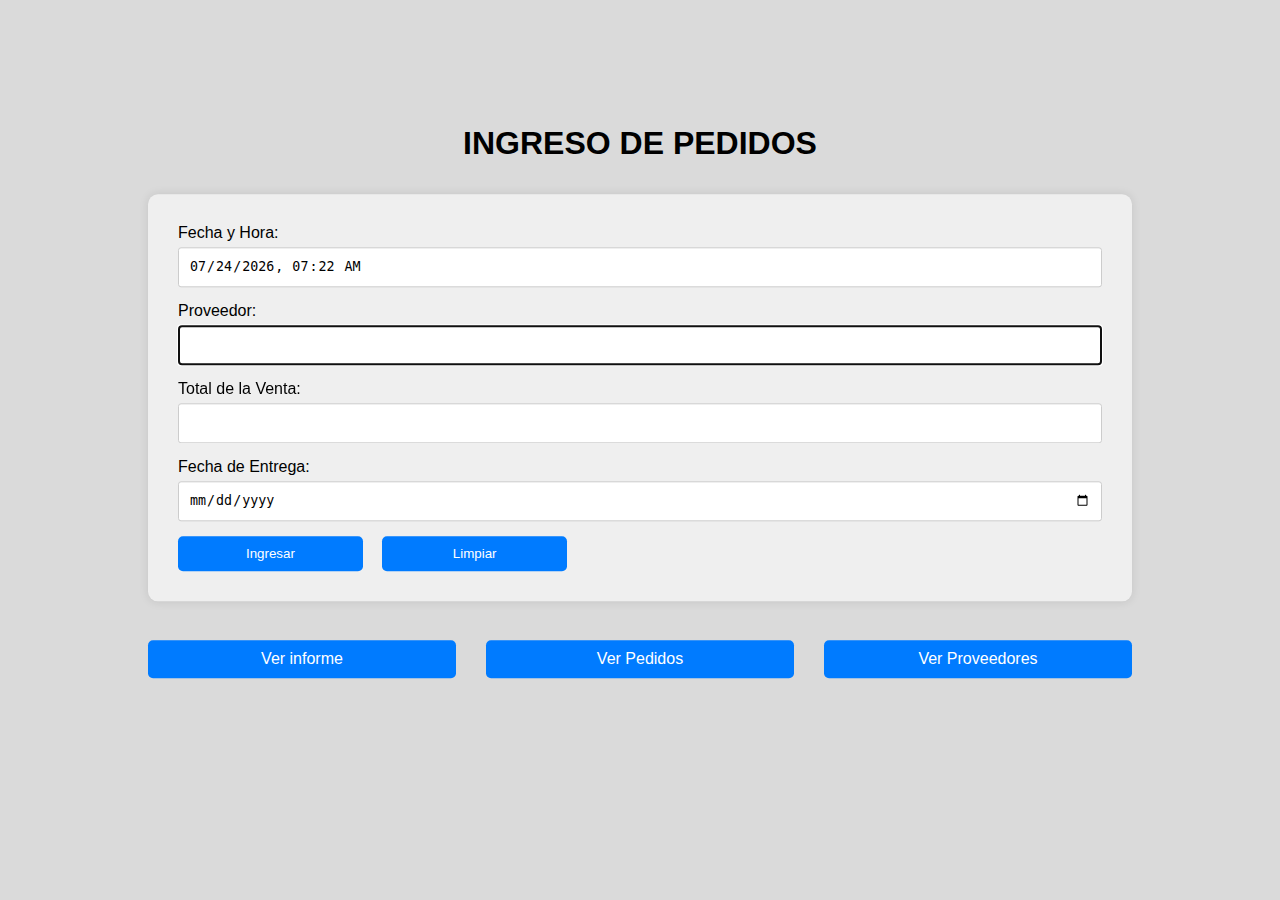
<file: index.html>
<!DOCTYPE html>
<html lang="es">
<head>
    <meta charset="UTF-8">
    <meta name="viewport" content="width=device-width, initial-scale=1.0">
    <title>Ingreso de Pedidos</title>
    <link rel="stylesheet" href="css/index.css">
    <script src="lib/jquery-3.7.0.js"></script>
</head>
<body>
    <div class="container">
        <h1>INGRESO DE PEDIDOS</h1>
        <form id="orderForm" >
            <div class="form-group">
                <label for="dateTime">Fecha y Hora:</label>
                <input type="datetime-local" id="dateTime" name="dateTime" readonly>
            </div>
            <div class="form-group">
                <label for="supplier">Proveedor:</label>
                <input type="text" id="supplier" name="supplier" required>
            </div>
            <div class="form-group">
                <label for="totalSale">Total de la Venta:</label>
                <input type="number" id="totalSale" name="totalSale" required>
            </div>
            <div class="form-group">
                <label for="deliveryDate">Fecha de Entrega:</label>
                <input type="date" id="deliveryDate" name="deliveryDate" required>
            </div>
            <button type="submit">Ingresar</button>
            <button id="btnClear">Limpiar</button>
        </form>
        <div class="btn-group">
            <a class="btn-informe">Ver informe</a>
            <a class="btn-pedidos" href="pages/pedidos.html">Ver Pedidos</a>
            <a class="btn-proveedores">Ver Proveedores</a>
        </div>
    </div>

    <script src="js/index.js"></script>
</body>
</html>
</file>
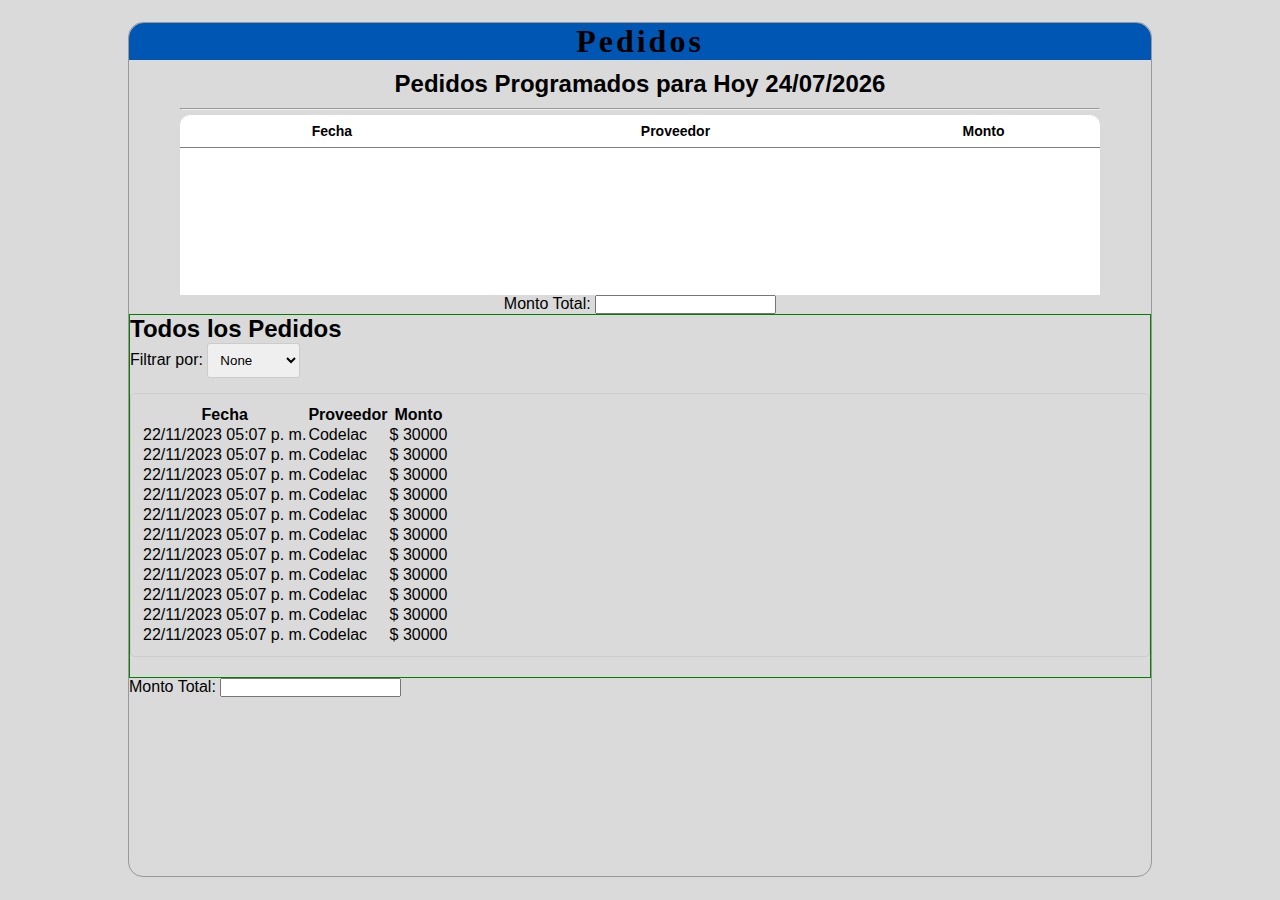
<file: pages/pedidos.html>
<!DOCTYPE html>
<html lang="es">
<head>
    <meta charset="UTF-8">
    <meta name="viewport" content="width=device-width, initial-scale=1.0">
    <title>Pedidos</title>
    <link rel="stylesheet" href="../css/pedidos.css">
    <script src="../lib/jquery-3.7.0.js"></script>
</head>
<body>
    <div class="container">
        <div class="container-today-orders">
            <h1>Pedidos</h1>
            <div class="today-orders">
                <h2>Pedidos Programados para Hoy <span class="dateNow"></span></h2>
                <hr>
                <table class="today-table">
                    <thead>
                        <th class="date">Fecha</th>
                        <th>Proveedor</th>
                        <th>Monto</th>
                    </thead>
                    <tbody></tbody>
                </table>
                <div class="container-totalSale">
                    <label for="totalSale">Monto Total:</label>
                    <input type="number" id="totalSale" name="totalSale" required>
                </div>
            </div>
        </div>
        <div class="container-all-orders">
            <h2>Todos los Pedidos</h2>
            <div class="filters">
            <label for="orderFilter">Filtrar por:</label>
            <select id="orderFilter">
                <option value="Default">None</option>
                <option value="alto">Más alto</option>
                <option value="bajo">Más bajo</option>
            </select>
            </div>
            <div class="orders-list" id="allOrders">
                <table>
                    <thead>
                        <th>Fecha</th>
                        <th>Proveedor</th>
                        <th>Monto</th>
                    </thead>
                    <tbody>
                        <tr>
                            <td>22/11/2023 05:07 p. m.</td>
                            <td>Codelac</td>
                            <td>$ <span>30000</span></td>
                        </tr>
                        <tr>
                            <td>22/11/2023 05:07 p. m.</td>
                            <td>Codelac</td>
                            <td>$ <span>30000</span></td>
                        </tr><tr>
                            <td>22/11/2023 05:07 p. m.</td>
                            <td>Codelac</td>
                            <td>$ <span>30000</span></td>
                        </tr><tr>
                            <td>22/11/2023 05:07 p. m.</td>
                            <td>Codelac</td>
                            <td>$ <span>30000</span></td>
                        </tr><tr>
                            <td>22/11/2023 05:07 p. m.</td>
                            <td>Codelac</td>
                            <td>$ <span>30000</span></td>
                        </tr><tr>
                            <td>22/11/2023 05:07 p. m.</td>
                            <td>Codelac</td>
                            <td>$ <span>30000</span></td>
                        </tr>
                        <tr>
                            <td>22/11/2023 05:07 p. m.</td>
                            <td>Codelac</td>
                            <td>$ <span>30000</span></td>
                        </tr><tr>
                            <td>22/11/2023 05:07 p. m.</td>
                            <td>Codelac</td>
                            <td>$ <span>30000</span></td>
                        </tr><tr>
                            <td>22/11/2023 05:07 p. m.</td>
                            <td>Codelac</td>
                            <td>$ <span>30000</span></td>
                        </tr><tr>
                            <td>22/11/2023 05:07 p. m.</td>
                            <td>Codelac</td>
                            <td>$ <span>30000</span></td>
                        </tr><tr>
                            <td>22/11/2023 05:07 p. m.</td>
                            <td>Codelac</td>
                            <td>$ <span>30000</span></td>
                        </tr>
                    </tbody>
                </table>
            </div>
        </div>
        <div class="container-info">
            <label for="totalSale">Monto Total:</label>
            <input type="number" id="totalSale" name="totalSale" required>
        </div>
        </div>
    </div>
    <script src="../js/pedidos.js"></script>
</body>
</html>
</file>
<file: css/index.css>
*{
    margin: 0;
    padding: 0;
    box-sizing: border-box;
}
body {
    font-family: Arial, sans-serif;
    background-color: #dadada;
    position: relative;
    height: 100vh;
}
.container {
    position: absolute;
    top: 40%;
    left: 50%;
    transform: translate(-50%, -50%);
    width: 80%;
    margin: 2% auto;
    padding: 20px;
}
h1 {
    text-align: center;
    margin: 2rem 0;
}
form {
    background: #ffffff8f;
    padding: 30px;
    border-radius: 10px;
    box-shadow: 0 0 10px rgba(0, 0, 0, 0.1);
}
.form-group {
    margin-bottom: 15px;
}
label {
    display: block;
    margin-bottom: 5px;
}
input[type="datetime-local"],
input[type="date"],
input[type="text"],
input[type="number"] {
    width: 100%;
    padding: 10px;
    height: 40px;
    border-radius: 3px;
    border: 1px solid #ccc;
}
::-webkit-inner-spin-button {
    -webkit-appearance: none;
    margin: 0;
}
button, a {
    padding: 10px 15px;
    border: none;
    background-color: #007bff;
    color: #fff;
    border-radius: 5px;
    cursor: pointer;
    text-decoration: none;
}
button:hover, a:hover {
    background-color: #0056b3;
    transition: 0.3s ease;
}
button{
    width: 20%;
    margin-right: 15px;
}
.btn-group{
    display: grid;
    grid-template-columns: repeat(3, 1fr);
    margin-top: 4%;
    text-align: center;
    column-gap: 30px;
}
</file>
<file: css/pedidos.css>
*{
    margin: 0;
    padding: 0;
    box-sizing: border-box;
}
body {
    font-family: Arial, sans-serif;
    background-color: #dadada;
    position: relative;
    height: 100vh;
}
.container {
    margin: 1% auto;
    position: absolute;
    top: 1%;
    left: 10%;
    width: 80%;
    height: 95%;
    margin: 1% auto;
    border:rgba(0, 0, 0, 0.3) 1px solid;
    border-radius: 15px;
}
.container-today-orders{
    position: relative;
}
.container-today-orders h1{
    background-color: #0056b3;
    font-family: cursive;
    letter-spacing: 3px;
    text-align: center;
    border-radius: 15px 15px 0 0;
}
.today-orders{
    text-align: center;
}
.today-orders h2{
    margin-top: 1%;
    text-align: center;
}
hr{
    width: 90%;
    margin-left: 5%;
    margin-top: 1%;
}
.today-table{
    width: 90%;
    height: 20vh;
    margin-left: 5%;
    margin-top: 5px;
    font-size: 14px;
    background-color: #ffffff;
    border-radius: 10px 10px 0 0;
    border-collapse: collapse;
}
.today-table thead th{
    height: 2rem;
    border-bottom: rgba(0, 0, 0, 0.5) 1px solid;
}
.date{
    width: 33%;
}
.today-table tbody tr{
    border-bottom: rgba(0, 0, 0, 0.6) 1px dotted;
}
.container-all-orders{
    border: green 1px solid;
}
.container-totalSale{
}
.orders-list {
    border: 1px solid #ccc;
    padding: 10px;
    border-radius: 5px;
    margin-bottom: 20px;
}

.orders-list h3 {
    margin-top: 0;
}

.filters {
    margin-bottom: 15px;
}

#orderFilter {
    padding: 8px;
    border-radius: 3px;
    border: 1px solid #ccc;
}
.container-price{
    border: black 1px solid;
    position: relative;
    bottom: 5%;
    right: 10%;
    width: 20%;
    padding: 10px;
}
</file>
